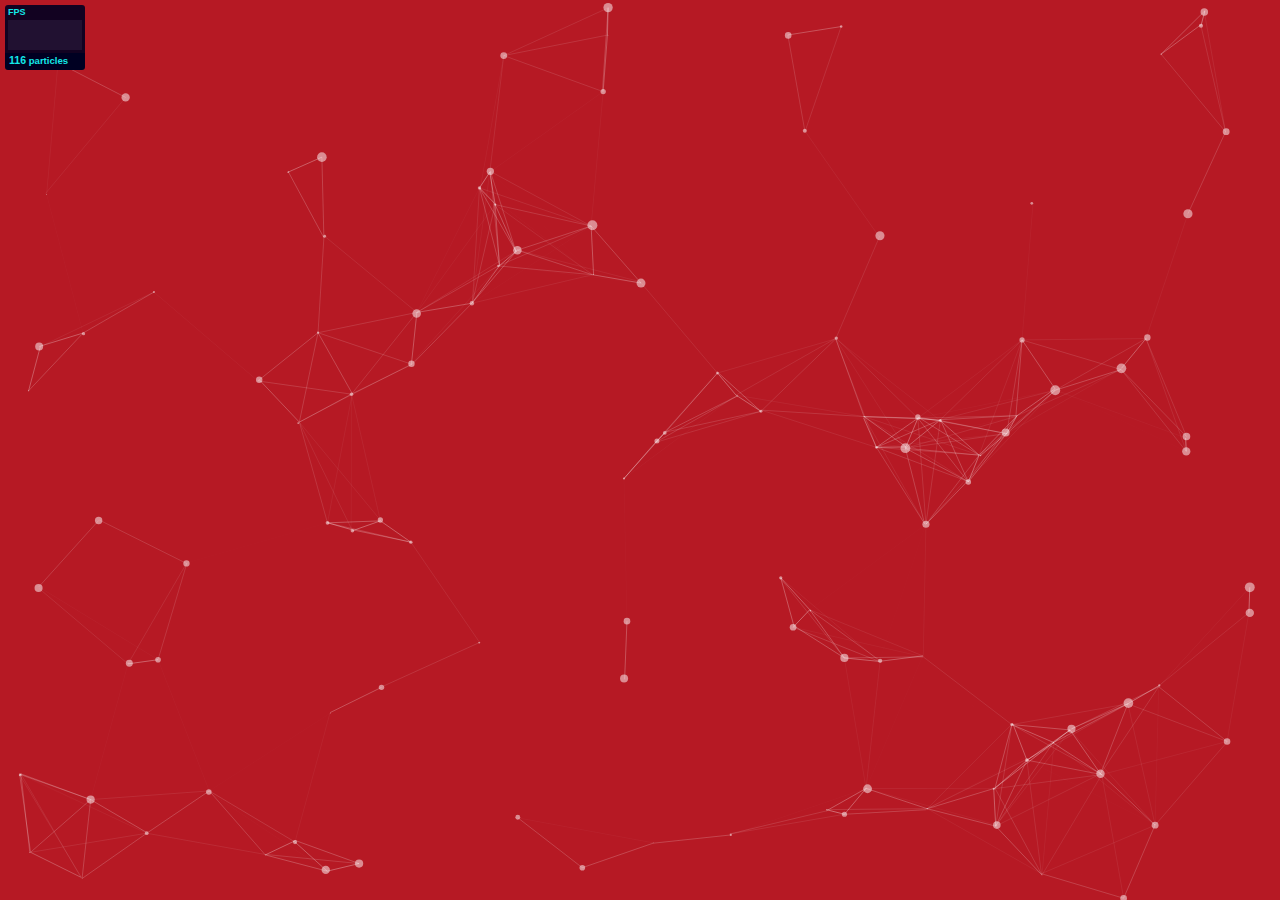
<file: particles.js-master/demo/index.html>
<!DOCTYPE html>
<html lang="en">
<head>
  <meta charset="utf-8">
  <title>particles.js</title>
  <meta name="description" content="particles.js is a lightweight JavaScript library for creating particles.">
  <meta name="author" content="Vincent Garreau" />
  <meta name="viewport" content="width=device-width, initial-scale=1.0, minimum-scale=1.0, maximum-scale=1.0, user-scalable=no">
  <link rel="stylesheet" media="screen" href="css/style.css">
</head>
<body>

<!-- count particles -->
<div class="count-particles">
  <span class="js-count-particles">--</span> particles
</div>

<!-- particles.js container -->
<div id="particles-js"></div>

<!-- scripts -->
<script src="../particles.js"></script>
<script src="js/app.js"></script>

<!-- stats.js -->
<script src="js/lib/stats.js"></script>
<script>
  var count_particles, stats, update;
  stats = new Stats;
  stats.setMode(0);
  stats.domElement.style.position = 'absolute';
  stats.domElement.style.left = '0px';
  stats.domElement.style.top = '0px';
  document.body.appendChild(stats.domElement);
  count_particles = document.querySelector('.js-count-particles');
  update = function() {
    stats.begin();
    stats.end();
    if (window.pJSDom[0].pJS.particles && window.pJSDom[0].pJS.particles.array) {
      count_particles.innerText = window.pJSDom[0].pJS.particles.array.length;
    }
    requestAnimationFrame(update);
  };
  requestAnimationFrame(update);
</script>

</body>
</html>
</file>
<file: particles.js-master/demo/css/style.css>
/* =============================================================================
   HTML5 CSS Reset Minified - Eric Meyer
   ========================================================================== */

html,body,div,span,object,iframe,h1,h2,h3,h4,h5,h6,p,blockquote,pre,abbr,address,cite,code,del,dfn,em,img,ins,kbd,q,samp,small,strong,sub,sup,var,b,i,dl,dt,dd,ol,ul,li,fieldset,form,label,legend,table,caption,tbody,tfoot,thead,tr,th,td,article,aside,canvas,details,figcaption,figure,footer,header,hgroup,menu,nav,section,summary,time,mark,audio,video{margin:0;padding:0;border:0;outline:0;font-size:100%;vertical-align:baseline;background:transparent}
body{line-height:1}
article,aside,details,figcaption,figure,footer,header,hgroup,menu,nav,section{display:block}
nav ul{list-style:none}
blockquote,q{quotes:none}
blockquote:before,blockquote:after,q:before,q:after{content:none}
a{margin:0;padding:0;font-size:100%;vertical-align:baseline;background:transparent;text-decoration:none}
mark{background-color:#ff9;color:#000;font-style:italic;font-weight:bold}
del{text-decoration:line-through}
abbr[title],dfn[title]{border-bottom:1px dotted;cursor:help}
table{border-collapse:collapse;border-spacing:0}
hr{display:block;height:1px;border:0;border-top:1px solid #ccc;margin:1em 0;padding:0}
input,select{vertical-align:middle}
li{list-style:none}


/* =============================================================================
   My CSS
   ========================================================================== */

/* ---- base ---- */

html,body{ 
	width:100%;
	height:100%;
	background:#111;
}

html{
  -webkit-tap-highlight-color: rgba(0, 0, 0, 0);
}

body{
  font:normal 75% Arial, Helvetica, sans-serif;
}

canvas{
  display:block;
  vertical-align:bottom;
}


/* ---- stats.js ---- */

.count-particles{
  background: #000022;
  position: absolute;
  top: 48px;
  left: 0;
  width: 80px;
  color: #13E8E9;
  font-size: .8em;
  text-align: left;
  text-indent: 4px;
  line-height: 14px;
  padding-bottom: 2px;
  font-family: Helvetica, Arial, sans-serif;
  font-weight: bold;
}

.js-count-particles{
  font-size: 1.1em;
}

#stats,
.count-particles{
  -webkit-user-select: none;
  margin-top: 5px;
  margin-left: 5px;
}

#stats{
  border-radius: 3px 3px 0 0;
  overflow: hidden;
}

.count-particles{
  border-radius: 0 0 3px 3px;
}


/* ---- particles.js container ---- */

#particles-js{
  width: 100%;
  height: 100%;
  background-color: #b61924;
  background-image: url('');
  background-size: cover;
  background-position: 50% 50%;
  background-repeat: no-repeat;
}
</file>
